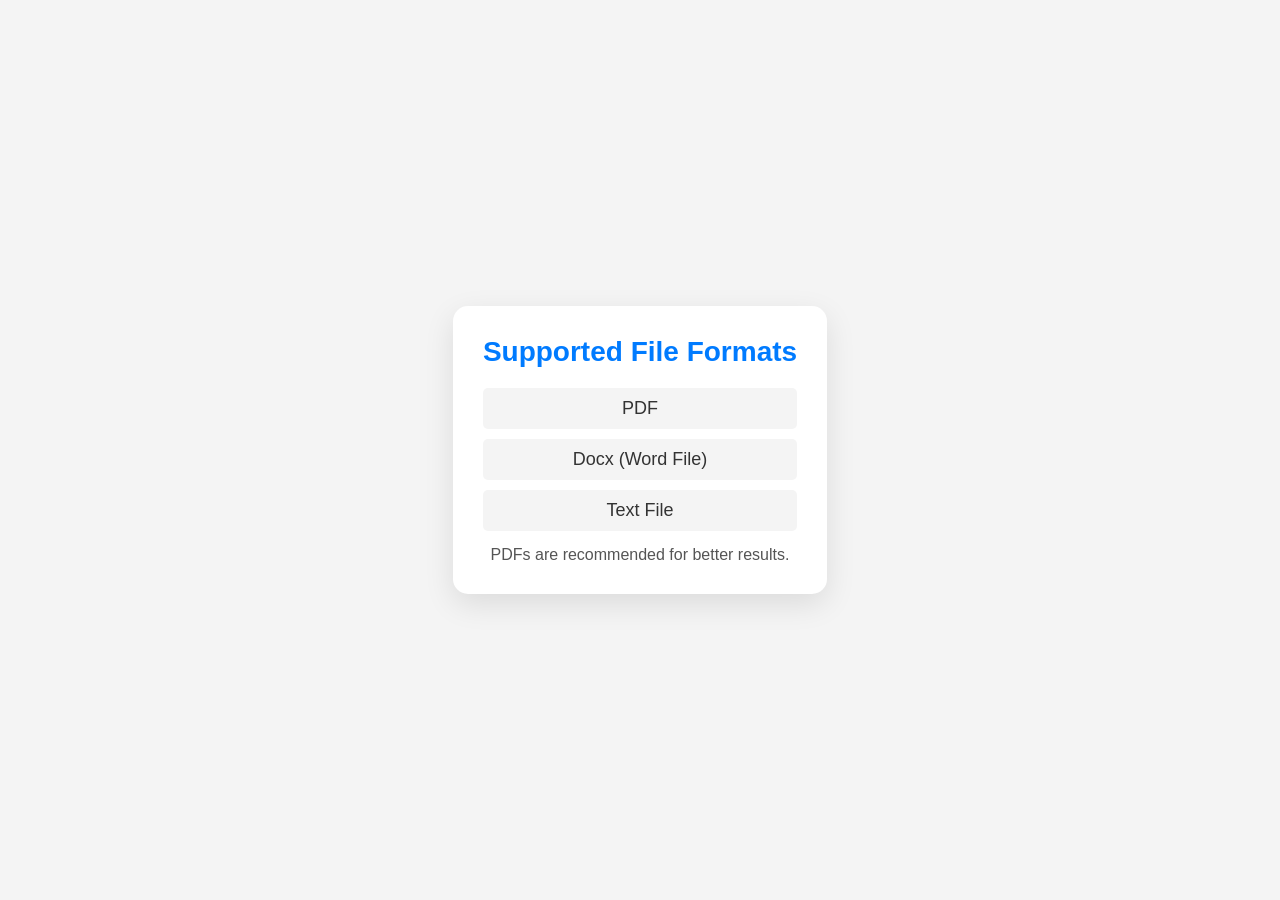
<file: templates/default-preview.html>
<!DOCTYPE html>
<html lang="en">
<head>
    <meta charset="UTF-8">
    <meta name="viewport" content="width=device-width, initial-scale=1.0">
    <title>File Preview</title>
    <style>
        * {
            box-sizing: border-box;
            margin: 0;
            padding: 0;
        }

        body {
            font-family: 'Segoe UI', Tahoma, Geneva, Verdana, sans-serif;
            background: #f4f4f4;
            color: #333;
            display: flex;
            justify-content: center;
            align-items: center;
            height: 100vh;
            overflow: hidden;
        }

        .container {
            background: #fff;
            padding: 30px;
            border-radius: 15px;
            box-shadow: 0 10px 30px rgba(0, 0, 0, 0.1);
            text-align: center;
            max-width: 500px;
            animation: fadeIn 0.8s ease-in-out;
        }

        h2 {
            font-size: 28px;
            color: #007bff;
            margin-bottom: 20px;
        }

        ul {
            list-style: none;
            padding: 0;
        }

        li {
            font-size: 18px;
            margin: 10px 0;
            padding: 10px;
            background: #f4f4f4;
            color: #333;
            border-radius: 5px;
            transition: 0.3s;
        }

        li:hover {
            background: #007bff;
            color: #fff;
            transform: scale(1.05);
        }

        p {
            font-size: 16px;
            margin-top: 15px;
            color: #555;
        }

        @keyframes fadeIn {
            from {
                opacity: 0;
                transform: translateY(-10px);
            }
            to {
                opacity: 1;
                transform: translateY(0);
            }
        }
    </style>
</head>
<body>
    <div class="container">
        <h2>Supported File Formats</h2>
        <ul>
            <li>PDF</li>
            <li>Docx (Word File)</li>
            <li>Text File</li>
        </ul>
        <p>PDFs are recommended for better results.</p>
    </div>
</body>
</html>
</file>
